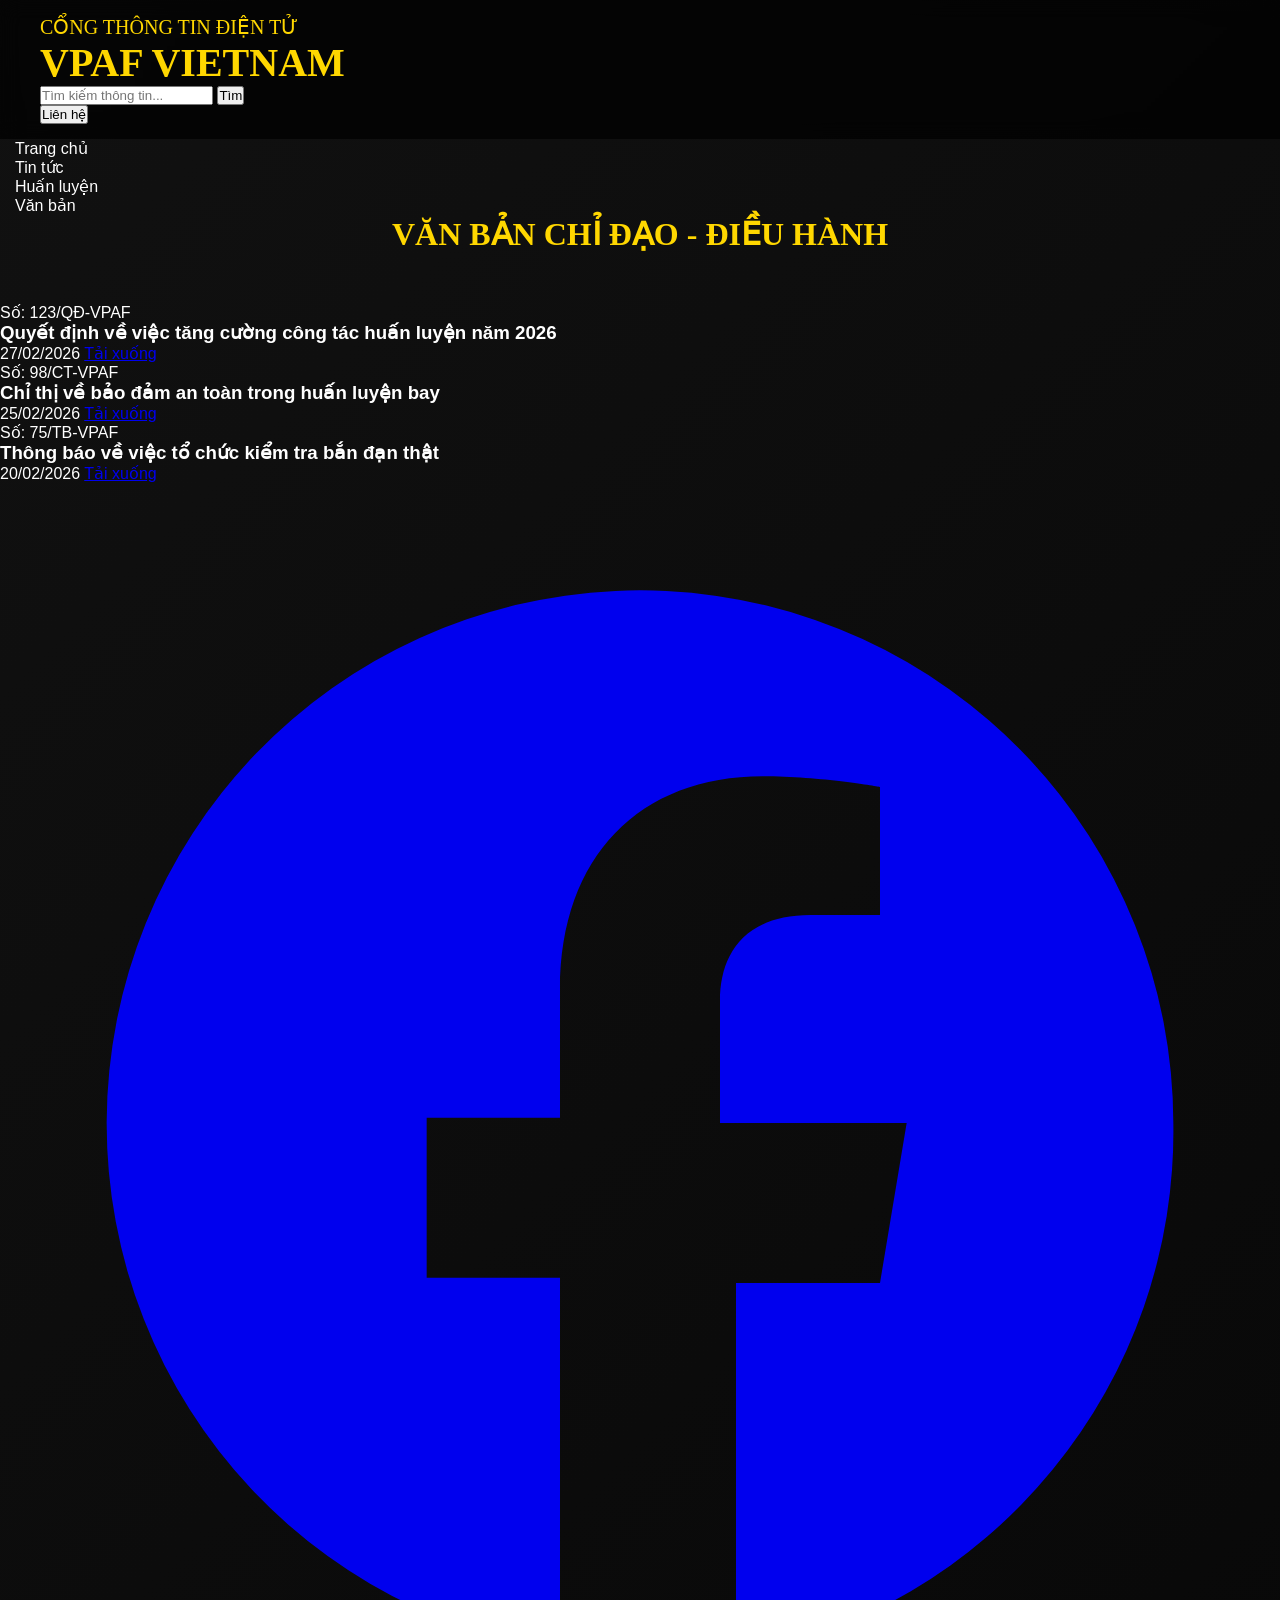
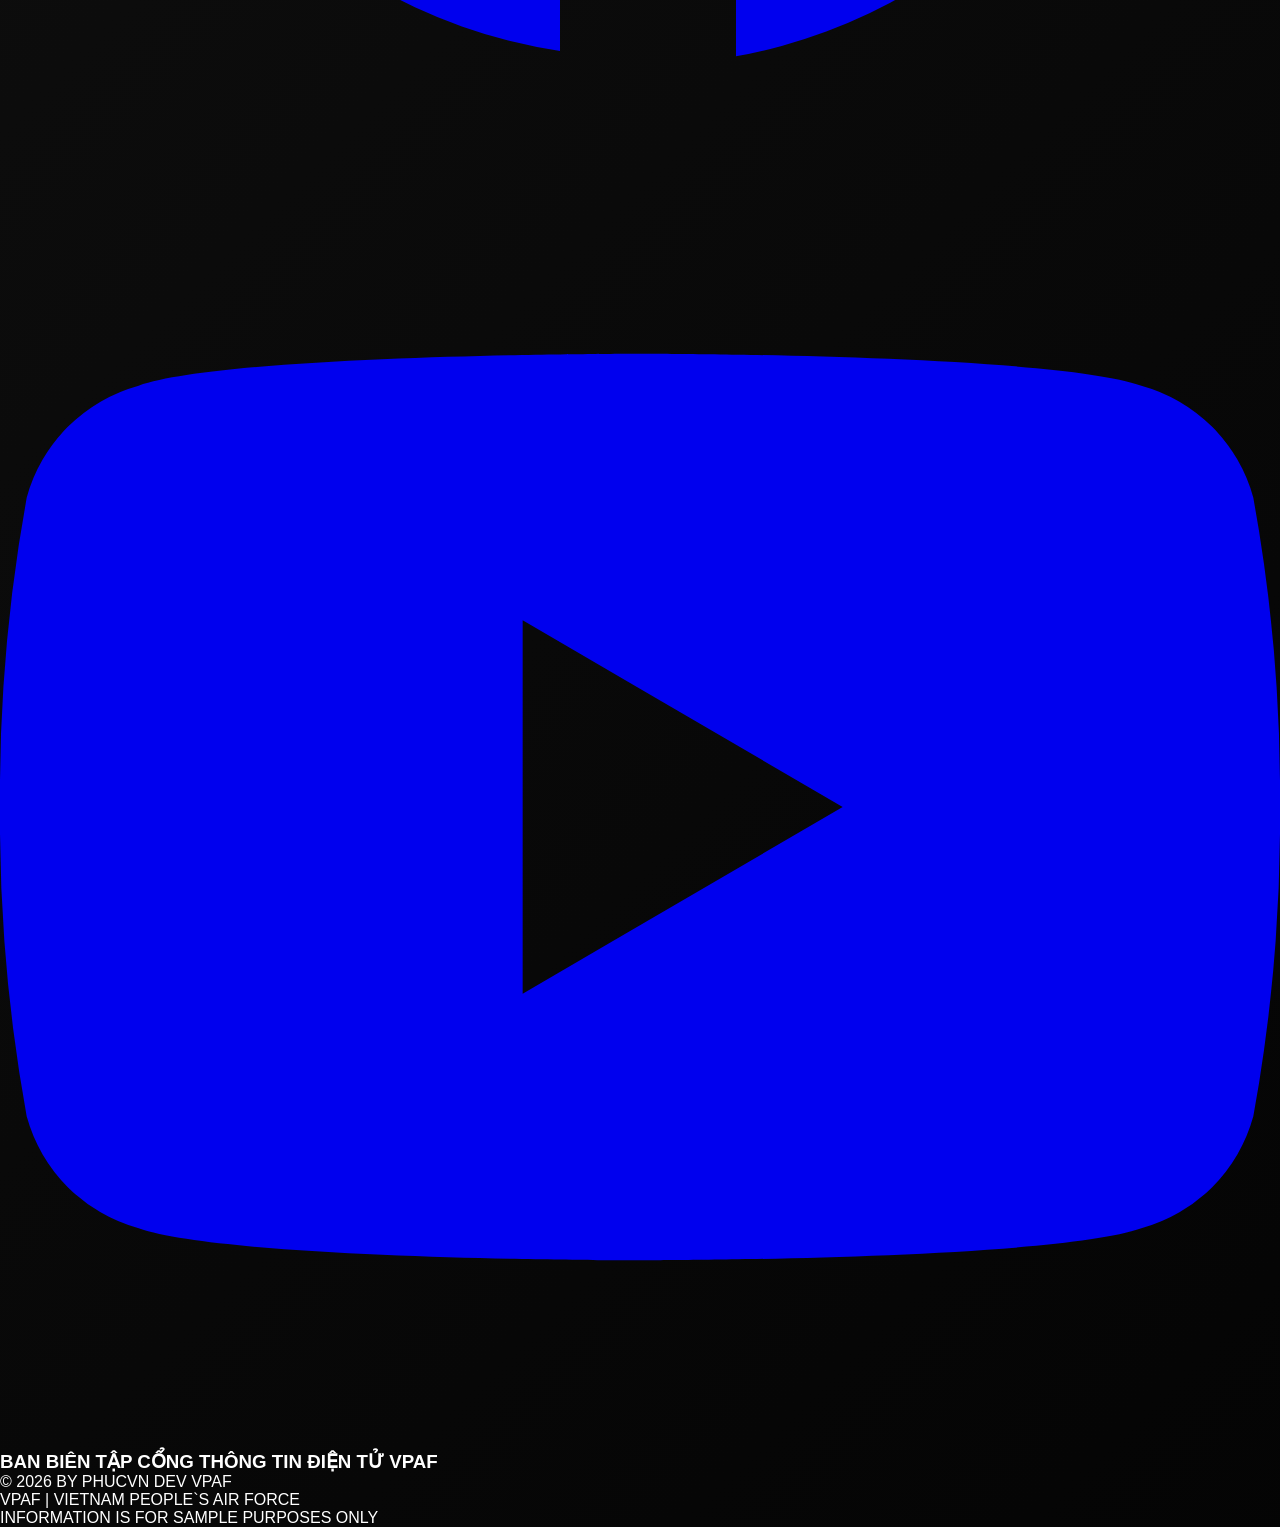
<file: vanban.html>
<!DOCTYPE html>
<html lang="vi">
<head>
<meta charset="UTF-8">
<title>Cổng Thông Tin Điện Tử VPAF</title>
<link rel="stylesheet" href="style.css">
</head>
<body>

<header class="premium-header">

    <div class="nav-container">
        <div class="logo">
            <div class="logo-circle"></div>
            <div class="logo-text">
                <span class="sub">CỔNG THÔNG TIN ĐIỆN TỬ</span>
                <h1>VPAF VIETNAM</h1>
            </div>
        </div>

        <div class="nav-actions">
            <div class="search-box">
                <input type="text" placeholder="Tìm kiếm thông tin...">
                <button>Tìm</button>
            </div>

            <button class="nav-btn">Liên hệ</button>
        </div>
    </div>

</header>

<!-- Navbar -->
<nav class="navbar">
  <ul>
    <li><a href="index.html"><i class="fa fa-home"></i> Trang chủ</a></li>
    <li><a href="tintuc.html">Tin tức</a></li>
    <li><a href="huanluyen.html">Huấn luyện</a></li>
    <li><a href="vanban.html">Văn bản</a></li>
  </ul>
</nav>

<section class="document-section">

  <h1 class="section-title">VĂN BẢN CHỈ ĐẠO - ĐIỀU HÀNH</h1>

  <div class="document-list">

    <div class="document-item">
      <div class="doc-left">
        <span class="doc-number">Số: 123/QĐ-VPAF</span>
        <h3>Quyết định về việc tăng cường công tác huấn luyện năm 2026</h3>
      </div>
      <div class="doc-right">
        <span class="doc-date">27/02/2026</span>
        <a href="#" class="doc-download">Tải xuống</a>
      </div>
    </div>

    <div class="document-item">
      <div class="doc-left">
        <span class="doc-number">Số: 98/CT-VPAF</span>
        <h3>Chỉ thị về bảo đảm an toàn trong huấn luyện bay</h3>
      </div>
      <div class="doc-right">
        <span class="doc-date">25/02/2026</span>
        <a href="#" class="doc-download">Tải xuống</a>
      </div>
    </div>

    <div class="document-item">
      <div class="doc-left">
        <span class="doc-number">Số: 75/TB-VPAF</span>
        <h3>Thông báo về việc tổ chức kiểm tra bắn đạn thật</h3>
      </div>
      <div class="doc-right">
        <span class="doc-date">20/02/2026</span>
        <a href="#" class="doc-download">Tải xuống</a>
      </div>
    </div>

  </div>

</section>

<!-- Social -->
<div class="social-bar">
    
    <a href="https://facebook.com" target="_blank" class="social-btn facebook">
        <svg viewBox="0 0 24 24">
            <path fill="currentColor"
            d="M22 12a10 10 0 1 0-11.5 9.9v-7H8v-3h2.5V9.5c0-2.5 1.5-4 3.8-4 1.1 0 2.2.2 2.2.2v2.4h-1.3c-1.3 0-1.7.8-1.7 1.6V12H17l-.5 3h-2.7v7A10 10 0 0 0 22 12z"/>
        </svg>
    </a>

    <a href="https://youtube.com" target="_blank" class="social-btn youtube">
        <svg viewBox="0 0 24 24">
            <path fill="currentColor"
            d="M23.5 6.2a3 3 0 0 0-2.1-2.1C19.7 3.5 12 3.5 12 3.5s-7.7 0-9.4.6A3 3 0 0 0 .5 6.2 31 31 0 0 0 0 12a31 31 0 0 0 .5 5.8 3 3 0 0 0 2.1 2.1c1.7.6 9.4.6 9.4.6s7.7 0 9.4-.6a3 3 0 0 0 2.1-2.1A31 31 0 0 0 24 12a31 31 0 0 0-.5-5.8zM9.8 15.5v-7l6 3.5-6 3.5z"/>
        </svg>
    </a>

</div>

<footer class="premium-footer">

    <div class="footer-content">
        <h3>BAN BIÊN TẬP CỔNG THÔNG TIN ĐIỆN TỬ VPAF</h3>
        <p class="copyright">
            © 2026 BY PHUCVN DEV VPAF
        <p>
            VPAF | VIETNAM PEOPLE`S AIR FORCE 
        <p class="design">
            INFORMATION IS FOR SAMPLE PURPOSES ONLY
        </p>
    </div>

</footer>

<script src="script.js"></script>
</body>
</html>
</file>
<file: style.css>
/* ================= RESET ================= */

* {
margin: 0;
padding: 0;
box-sizing: border-box;
}

body {

font-family: "Poppins", sans-serif;
background: linear-gradient(-45deg,#000,#111,#000,#111);
background-size: 400% 400%;
animation: gradientBG 10s ease infinite;

color: white;

}

/* ================= GRADIENT ================= */

@keyframes gradientBG {

0% {background-position:0% 50%;}
50% {background-position:100% 50%;}
100% {background-position:0% 50%;}

}

/* ================= LOADER ================= */

#loader {

position: fixed;
width: 100%;
height: 100%;

background: black;

display: flex;
flex-direction: column;
justify-content: center;
align-items: center;

z-index: 9999;

}

.spinner {

width: 60px;
height: 60px;

border: 6px solid #222;
border-top: 6px solid #FFD700;

border-radius: 50%;

animation: spin 1s linear infinite;

margin-bottom: 20px;

}

@keyframes spin {

to {transform: rotate(360deg);}

}

/* ================= HEADER ================= */

header {

display: flex;
justify-content: space-between;
align-items: center;

padding: 15px 40px;

background: rgba(0,0,0,0.7);
backdrop-filter: blur(10px);

position: sticky;
top: 0;

z-index: 1000;

}

.logo {

font-family: "Orbitron";
font-size: 20px;
color: #FFD700;

}

nav a {

margin: 0 15px;
text-decoration: none;
color: white;

transition: 0.3s;

}

nav a:hover {

color: #FFD700;
text-shadow: 0 0 10px #FFD700;

}

.discord-btn {

background: #FFD700;
color: black;

padding: 8px 18px;
border-radius: 6px;

text-decoration: none;

font-weight: bold;

transition: 0.3s;

}

.discord-btn:hover {

box-shadow: 0 0 15px #FFD700;
transform: translateY(-2px);

}

/* ================= HERO ================= */

.hero {

height: 100vh;

display: flex;
justify-content: center;
align-items: center;
text-align: center;

}

.hero h1 {

font-size: 48px;

font-family: "Orbitron";

color: #FFD700;

margin-bottom: 15px;

}

.hero p {

font-size: 18px;

margin-bottom: 25px;

}

.hero button {

background: #FFD700;

border: none;

padding: 14px 28px;

font-size: 16px;

border-radius: 6px;

cursor: pointer;

transition: 0.3s;

}

.hero button:hover {

box-shadow: 0 0 20px #FFD700;
transform: translateY(-3px);

}

/* ================= PRODUCTS ================= */

#products {

padding: 80px 40px;

}

.section-title {

text-align: center;

font-size: 32px;

font-family: "Orbitron";

color: #FFD700;

margin-bottom: 50px;

}

/* GRID */

.product-grid {

display: grid;

grid-template-columns: repeat(auto-fit,minmax(260px,1fr));

gap: 30px;

}

/* CARD */

.product-card {

background: rgba(0,0,0,0.7);

border-radius: 12px;

padding-bottom: 20px;

transition: 0.3s;

box-shadow: 0 0 10px rgba(255,215,0,0.2);

}

.product-card:hover {

transform: translateY(-8px);

box-shadow: 0 0 20px rgba(255,215,0,0.6);

}

/* IMAGE */

.product-img {

height: 170px;

overflow: hidden;

border-radius: 12px 12px 0 0;

}

.product-img img {

width: 100%;
height: 100%;

object-fit: cover;

transition: 0.3s;

}

.product-card:hover img {

transform: scale(1.1);

}

/* TEXT */

.product-card h3 {

margin: 15px;

font-size: 18px;

}

.product-card p {

margin: 0 15px 10px;

font-size: 14px;

color: #ccc;

}

.price {

margin: 10px 15px;

color: #FFD700;

font-weight: bold;

}

/* BUTTON */

.product-card button {

margin-left: 15px;

background: #FFD700;

border: none;

padding: 10px 20px;

border-radius: 6px;

cursor: pointer;

transition: 0.3s;

font-weight: bold;

}

.product-card button:hover {

box-shadow: 0 0 20px #FFD700;

}

/* ================= CONTACT ================= */

#contact {

padding: 60px 20px;
text-align: center;

}

/* ================= TOAST ================= */

#toast {

position: fixed;

bottom: 30px;
right: 30px;

background: #FFD700;
color: black;

padding: 12px 20px;

border-radius: 6px;

opacity: 0;

transition: 0.3s;

}

/* ================= ANIMATION ================= */

.fade-in {

opacity: 0;
transform: translateY(30px);

transition: 0.8s;

}

.fade-in.show {

opacity: 1;
transform: translateY(0);

}

/* ================= RESPONSIVE ================= */

@media(max-width:768px){

header {

flex-direction: column;
gap: 10px;

}

.hero h1 {

font-size: 34px;

}

}
</file>
